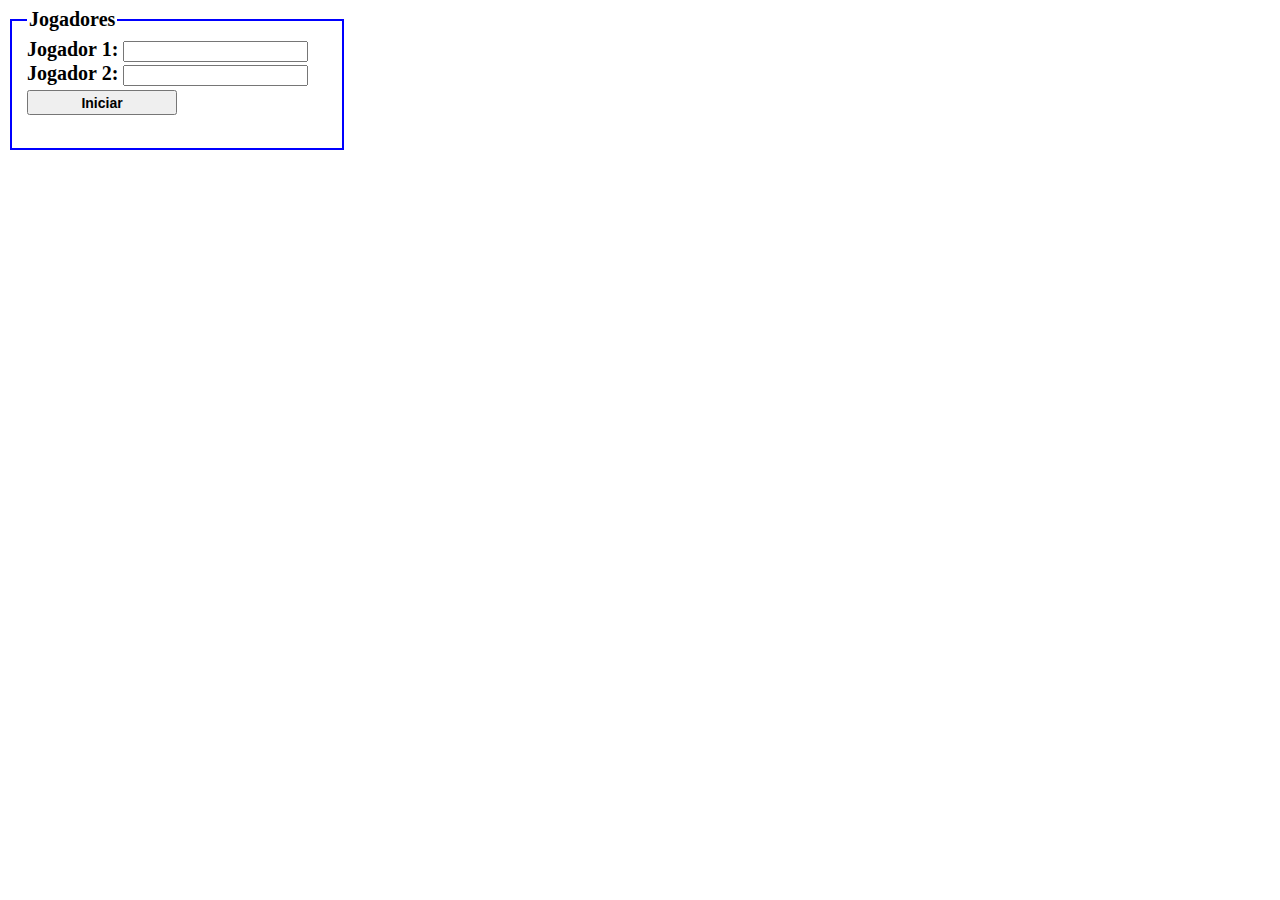
<file: jogo_da_velha/index.html>
<!DOCTYPE HTML PUBLIC "-//W3C//DTD HTML 4.0 Transitional//EN">
<HTML>
 <HEAD>
  <TITLE> Jogo da Velha </TITLE>
  <META NAME="Generator" CONTENT="EditPlus">
  <META NAME="Author" CONTENT="">
  <META NAME="Keywords" CONTENT="">
  <META NAME="Description" CONTENT="">

  <style>

    table {width:550px; height:350px; border:1px solid black}
	table tr { background-color:red; font:bold 46px Verdana; color:white}
	table tr td {text-align:center; width:33.33%}
	table tr td:hover {cursor:pointer}
	input[type=button] {width:150px; height:50px; font-size:20px; font-weight:bold; margin-bottom:20px}
	fieldset {font-size:20; font-weight:bold; border:2px solid blue; width: 300px; margin-bottom:25px}

  </style>

  <script>

		//DEIXA A DIV GAME ESCONDIDA
		window.onload =	function() { document.getElementById('game').style.visibility = 'hidden' };
		
		function Jogador(nome, forma) {
			this.nome = nome; 
			this.forma = forma;
		}
		
		var jogador1, jogador2;
		//Jogador da rodada
		var jogadorAtual;
		var formas = ['X', 'O'];
		var index = null;

		/*
			0 1 2
			3 4 5
			6 7 8
		*/
		var tabuleiro = new Array(9);


		initGame = function() {
			var nomeJogador1 = document.getElementById('jogador1').value;
			var nomeJogador2 = document.getElementById('jogador2').value;
			jogador1 = new Jogador(nomeJogador1, 0); //X
			jogador2 = new Jogador(nomeJogador2, 1); //O

			jogadorAtual = jogador1;
			setLabelJogadorAtual();

			//APOS DEFINIÇÃO DE JOGADORES, EXIBE A DIV E INICIA JOGO
			document.getElementById('game').style.visibility = 'visible';
			
		}

		/*Reinicia a partida*/
		reset = function() { window.location.reload(); }
		
		/*Seta o nome do jogador da rodada na página HTML*/
		setLabelJogadorAtual = function() {
			document.getElementById('jogadorAtual').innerHTML = 'Jogador atual:  ' + jogadorAtual.nome;
		}

		/*Verifica se o tabuleiro está completamente preenchido, se estiver, significa que ninguém venceu a rodada*/
		tabuleiroIsFilled = function() {
			var preenchidos = 0;
				for(var i = 0; i < tabuleiro.length; i++)
					if(tabuleiro[i]	!= undefined) 
						preenchidos++;
				return preenchidos == tabuleiro.length;
		}

		/*Verifica a existência de ocorrências de um mesmo elemento(X ou O) nas linhas do tabuleiro, procurando um vencedor*/
		allElementsInSomeLine = function() {
			for( var i = 0; i < 7; i += 3) {
				if ( tabuleiro[i] == 'X' && tabuleiro[i + 1] == 'X' && tabuleiro[i + 2] == 'X' ) { 
					alert (jogador1.nome + ' wins!!!');
					reset();
				}
				if ( tabuleiro[i] == 'O' && tabuleiro[i + 1] == 'O' && tabuleiro[i + 2] == 'O' ) {
					alert (jogador2.nome + ' wins!!!');
					reset();
				}
			}
		}

		/*Verifica a existência de ocorrências de um mesmo elemento(X ou O) nas colunas do tabuleiro, procurando um vencedor*/
		allElementsInSomeColumn = function() {
			for( var i = 0; i < 3; i++) {
				if ( tabuleiro[i] == 'X' && tabuleiro[i + 3] == 'X' && tabuleiro[i + 6] == 'X' ) { 
					alert (jogador1.nome + ' wins!!!');
					reset();
				}
				if ( tabuleiro[i] == 'O' && tabuleiro[i + 3] == 'O' && tabuleiro[i + 6] == 'O' ) {
					alert (jogador2.nome + ' wins!!!');
					reset();
				}
			}

		}

		/*Verifica a existência de ocorrências de um mesmo elemento(X ou O) nas diagonais do tabuleiro, procurando um vencedor*/
		allElementsInSomeDiagonal = function() {
			if ( (tabuleiro[0] == 'X' && tabuleiro[4] == 'X' && tabuleiro[8] == 'X') ||
	 			 (tabuleiro[2] == 'X' && tabuleiro[4] == 'X' && tabuleiro[6] == 'X')) {
					alert (jogador1.nome + ' ganhou!!!');
				reset();
			} else if ( (tabuleiro[0] == 'O' && tabuleiro[4] == 'O' && tabuleiro[8] == 'O') ||
					    (tabuleiro[2] == 'O' && tabuleiro[4] == 'O' && tabuleiro[6] == 'O') ) {
					alert (jogador2.nome + ' ganhou!!!');
				reset();
			} 
		}

		/*Preenche a célula da tabela HTML escolhida pelo usuário ao clicar, além de cuidar do jogador atual da rodada e chamar as funções
		  de verificação de algum ganhador */
		setOnCeil = function(cel, pos) { 
				if(tabuleiro[pos] == undefined) {
					cel.innerHTML = formas[jogadorAtual.forma];
					tabuleiro[pos] = formas[jogadorAtual.forma];

					//define o jogador da rodada
					(jogadorAtual.forma == 0) ? jogadorAtual = jogador2 : jogadorAtual = jogador1;
					setLabelJogadorAtual();

				} else alert('Ops. JÁ FOI MARCADO=/');

				allElementsInSomeLine();
				allElementsInSomeColumn();
				allElementsInSomeDiagonal();
	
				if ( tabuleiroIsFilled() ) {
					alert ('Ninguem ganhou! :(. Tente novamente');
					reset();
				}
				
			
		}

  </script>
 </HEAD>

 <BODY>
	<fieldset>
		<legend> Jogadores </legend>
		<label for="Jogador 1"> Jogador 1: </label>
		<input type="text" id="jogador1"/>
		<label for="Jogador 1"> Jogador 2: </label>
		<input type="text" id="jogador2"/>

		<input type="button" value="Iniciar" style="margin-top:4px; height:25px; width:150px; font-size:14px" onclick="javascript: initGame();"/>
	</fieldset>

	<h3 id="jogadorAtual"> </h3>

<div id="game">
	<table cellpadding="0" cellspacing="0">
		<tr border="1"> 
			<td onclick="javascript: setOnCeil(this, 0);" onmouseover="javascript: this.style.backgroundColor = 'blue'" onmouseout="javascript: this.style.backgroundColor = 'red'"> &nbsp; </td>
			<td onclick="javascript: setOnCeil(this, 1);" onmouseover="javascript: this.style.backgroundColor = 'blue'" onmouseout="javascript: this.style.backgroundColor = 'red'"> &nbsp; </td>
			<td onclick="javascript: setOnCeil(this, 2);" onmouseover="javascript: this.style.backgroundColor = 'blue'" onmouseout="javascript: this.style.backgroundColor = 'red'"> &nbsp; </td>
		</tr>
		<tr> 
			<td onclick="javascript: setOnCeil(this, 3);" onmouseover="javascript: this.style.backgroundColor = 'blue'" onmouseout="javascript: this.style.backgroundColor = 'red'"> &nbsp; </td>
			<td onclick="javascript: setOnCeil(this, 4);" onmouseover="javascript: this.style.backgroundColor = 'blue'" onmouseout="javascript: this.style.backgroundColor = 'red'"> &nbsp; </td>
			<td onclick="javascript: setOnCeil(this, 5);" onmouseover="javascript: this.style.backgroundColor = 'blue'" onmouseout="javascript: this.style.backgroundColor = 'red'"> &nbsp; </td>
		</tr>
		<tr> 
			<td onclick="javascript: setOnCeil(this, 6);" onmouseover="javascript: this.style.backgroundColor = 'blue'" onmouseout="javascript: this.style.backgroundColor = 'red'"> &nbsp; </td>
			<td onclick="javascript: setOnCeil(this, 7);" onmouseover="javascript: this.style.backgroundColor = 'blue'" onmouseout="javascript: this.style.backgroundColor = 'red'"> &nbsp; </td>
			<td onclick="javascript: setOnCeil(this, 8);" onmouseover="javascript: this.style.backgroundColor = 'blue'" onmouseout="javascript: this.style.backgroundColor = 'red'"> &nbsp; </td>
		</tr>
	</table>
</div>
  
 </BODY>
</HTML>
</file>
